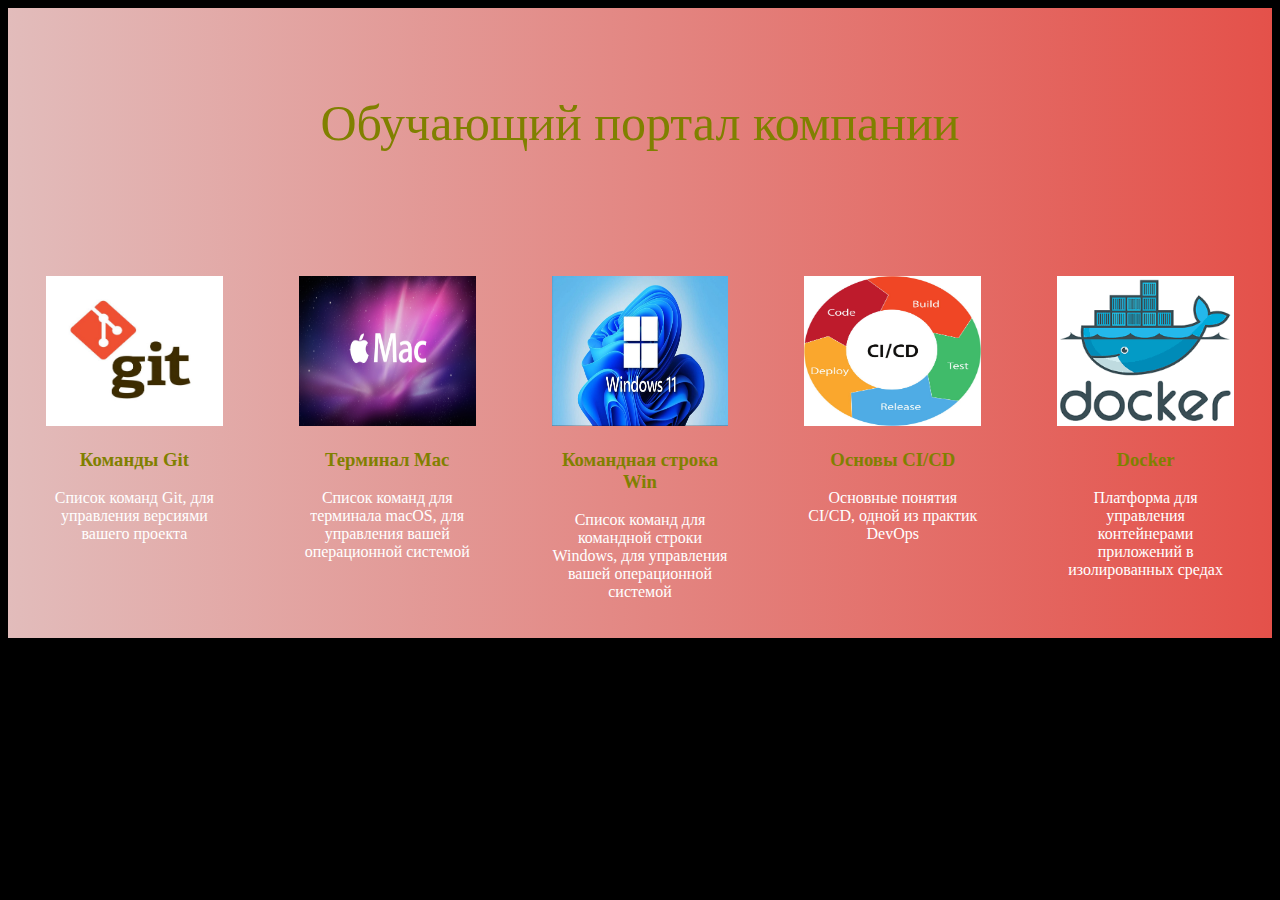
<file: html/index.html>
<!DOCTYPE html>
<html lang="ru">
<head>
    <meta charset="UTF-8">
    <title>Обучающий портал компании</title>
    <link rel="stylesheet" href="css/index.css">
</head>
<body>
  <div class="container">
    <a href="jpg/logo.jpg" class="logo">Обучающий портал компании</a>
  </div>
  <div class="container2">
    <div class="col-1-2">
          <a href="git.html"><img src="jpg/git.jpg"></a>
          <h3>Команды Git</h3>
          <p>Список команд Git, для управления версиями вашего проекта </p>
    </div>
    <div class="col-1-2">
          <a href="macOS.html"><img src="jpg/mac.jpg"></a>
          <h3>Терминал Mac</h3>
          <p>Список команд для терминала macOS, для управления вашей операционной системой</p>
    </div>
    <div class="col-1-2">
          <a href="cmd.html"><img src="jpg/win.jpg"></a>
          <h3>Командная строка Win</h3>
          <p>Список команд для командной строки Windows, для управления вашей операционной системой</p>
    </div>
    <div class="col-1-2">
      <a href="cicd.html"><img src="jpg/cicd-logo.jpg"></a>
      <h3>Основы CI/CD</h3>
      <p>Основные понятия CI/CD, одной из практик DevOps</p>
    </div>
    <div class="col-1-2">
      <a href="docker.html"><img src="jpg/docker-logo.png"></a>
      <h3>Docker</h3>
      <p>Платформа для управления контейнерами приложений в изолированных средах</p>
    </div>
  </div>
</body>
</html>
</file>
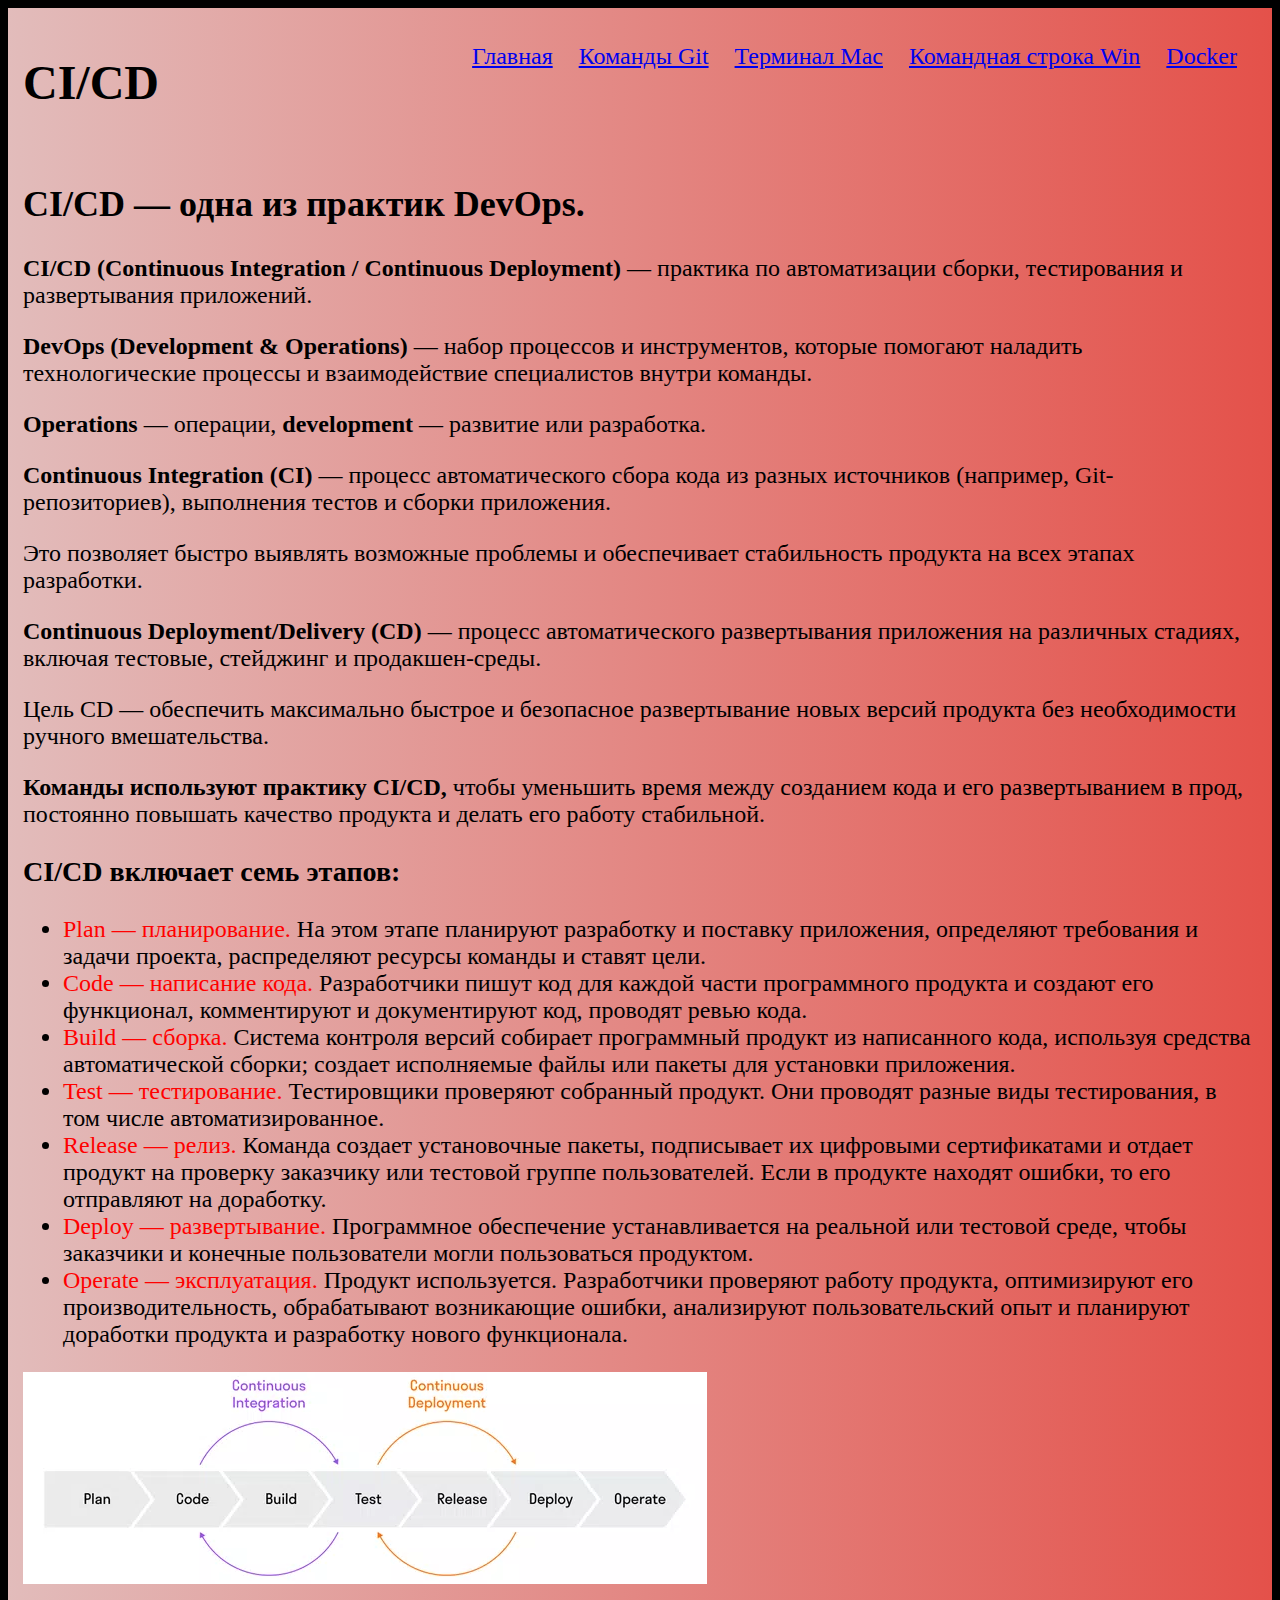
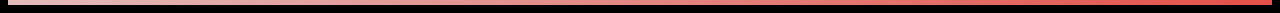
<file: html/cicd.html>
<!DOCTYPE html>
<html lang="en">
<head>
    <meta charset="UTF-8">
    <title>CI/CD</title>
    <link rel="stylesheet" href="css/cicd.css">
</head>
<body>
    <header>
        <h1>CI/CD</h1>
        <nav>
            <ul>
                <li><a href="index.html">Главная</a></li>
                <li><a href="git.html">Команды Git</a></li>
                <li><a href="macOS.html">Терминал Mac</a></li>
                <li><a href="cmd.html">Командная строка Win</a></li>
                <li><a href="docker.html">Docker</a></li>
            </ul>
          </nav>
    </header>
    <div class="container">
    <h2>CI/CD — одна из практик DevOps.</h2>
    <p>
    <b>CI/CD (Continuous Integration / Continuous Deployment)</b> — практика по автоматизации сборки, тестирования и развертывания приложений.
    </p>
    <p>
    <b>DevOps (Development & Operations)</b> — набор процессов и инструментов, которые помогают наладить технологические процессы и взаимодействие специалистов внутри команды.
    </p>
    <p>
    <b>Operations</b> — операции, <b>development</b> — развитие или разработка.
    </p>
    <p>
    <b>Continuous Integration (CI)</b> — процесс автоматического сбора кода из разных источников (например, Git-репозиториев), выполнения тестов и сборки приложения.
    </p>
    <p>
    Это позволяет быстро выявлять возможные проблемы и обеспечивает стабильность продукта на всех этапах разработки.
    </p>
    <p>
    <b>Continuous Deployment/Delivery (CD)</b> — процесс автоматического развертывания приложения на различных стадиях, включая тестовые, стейджинг и продакшен-среды.
    </p>
    <p>
    Цель CD — обеспечить максимально быстрое и безопасное развертывание новых версий продукта без необходимости ручного вмешательства.
    </p>
    <p>
        <b>Команды используют практику CI/CD,</b> чтобы уменьшить время между созданием кода и его развертыванием в прод, постоянно повышать качество продукта и делать его работу стабильной.
    </p>
    <h3>CI/CD включает семь этапов:</h3>
    <ul>
        <li>
            <span class="red">Plan — планирование.</span> На этом этапе планируют разработку и поставку приложения, определяют требования и задачи проекта, распределяют ресурсы команды и ставят цели.
        </li>
        <li>
            <span class="red">Code — написание кода.</span> Разработчики пишут код для каждой части программного продукта и создают его функционал, комментируют и документируют код, проводят ревью кода.
        </li>
        <li>
            <span class="red">Build — сборка.</span> Система контроля версий собирает программный продукт из написанного кода, используя средства автоматической сборки; создает исполняемые файлы или пакеты для установки приложения.
        </li>
        <li>
            <span class="red">Test — тестирование.</span> Тестировщики проверяют собранный продукт. Они проводят разные виды тестирования, в том числе автоматизированное.
        </li>
        <li>
            <span class="red">Release — релиз.</span> Команда создает установочные пакеты, подписывает их цифровыми сертификатами и отдает продукт на проверку заказчику или тестовой группе пользователей. Если в продукте находят ошибки, то его отправляют на доработку.
        </li>
        <li>
            <span class="red">Deploy — развертывание.</span> Программное обеспечение устанавливается на реальной или тестовой среде, чтобы заказчики и конечные пользователи могли пользоваться продуктом.
        </li>
        <li>
            <span class="red">Operate — эксплуатация.</span> Продукт используется. Разработчики проверяют работу продукта, оптимизируют его производительность, обрабатывают возникающие ошибки, анализируют пользовательский опыт и планируют доработки продукта и разработку нового функционала.
        </li>
    </ul>
    <img src="jpg/cicd.webp">
</body>
</html>
</file>
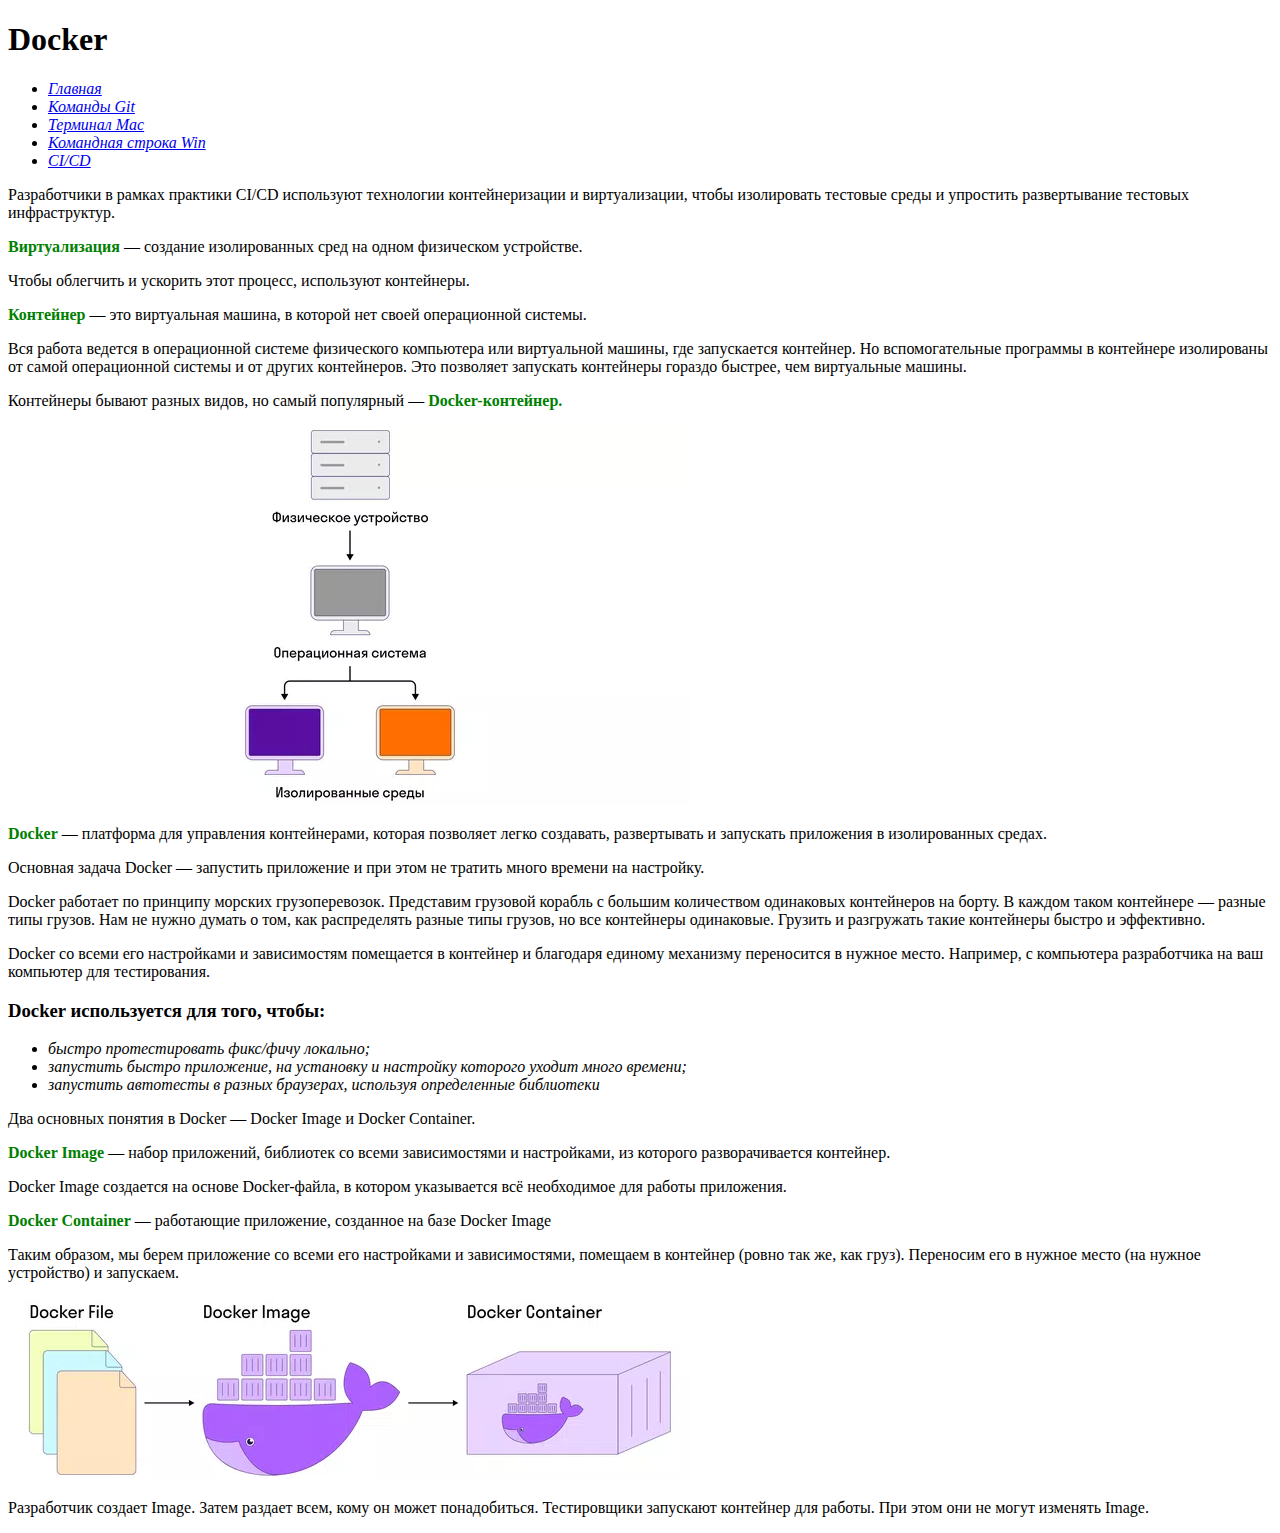
<file: html/docker.html>
<!DOCTYPE html>
<html lang="en">
<head>
    <meta charset="UTF-8">
    <title>Docker</title>
    <link rel="stylesheet" href="css/docker.css">
</head>
<body>
    <header>
        <h1>Docker</h1>
        <nav>
            <ul>
                <li><a href="index.html">Главная</a></li>
                <li><a href="git.html">Команды Git</a></li>
                <li><a href="macOS.html">Терминал Mac</a></li>
                <li><a href="cmd.html">Командная строка Win</a></li>
                <li><a href="cicd.html">CI/CD </a></li>
            </ul>
          </nav>
    </header>
    <div class="container">
    <p>
        Разработчики в рамках практики CI/CD используют технологии контейнеризации и виртуализации, чтобы изолировать тестовые среды и упростить развертывание тестовых инфраструктур.
    </p>
    <p>
        <span class="green">Виртуализация</span> — создание изолированных сред на одном физическом устройстве.
    </p>
    <p>
        Чтобы облегчить и ускорить этот процесс, используют контейнеры.
    </p>
    <p>
        <span class="green">Контейнер</span> — это виртуальная машина, в которой нет своей операционной системы.
    </p>
    <p>
        Вся работа ведется в операционной системе физического компьютера или виртуальной машины, где запускается контейнер. Но вспомогательные программы в контейнере изолированы от самой операционной системы и от других контейнеров. Это позволяет запускать контейнеры гораздо быстрее, чем виртуальные машины.
    </p>
    <p>
        Контейнеры бывают разных видов, но самый популярный — <span class="green">Docker-контейнер.</span>
    </p>
    <img src="jpg/docker1.webp">
    <p>
        <span class="green">Docker</span> — платформа для управления контейнерами, которая позволяет легко создавать, развертывать и запускать приложения в изолированных средах.
    </p>
    <p>
        Основная задача Docker — запустить приложение и при этом не тратить много времени на настройку.
    </p>
    <p>
        Docker работает по принципу морских грузоперевозок. Представим грузовой корабль с большим количеством одинаковых контейнеров на борту. В каждом таком контейнере — разные типы грузов. Нам не нужно думать о том, как распределять разные типы грузов, но все контейнеры одинаковые. Грузить и разгружать такие контейнеры быстро и эффективно.
    </p>
    <p>
        Docker со всеми его настройками и зависимостям помещается в контейнер и благодаря единому механизму переносится в нужное место. Например, с компьютера разработчика на ваш компьютер для тестирования.
    </p>
    <h3>Docker используется для того, чтобы:</h3>
    <ul>
        <li>быстро протестировать фикс/фичу локально;</li>
        <li>запустить быстро приложение, на установку и настройку которого уходит много времени;</li>
        <li>запустить автотесты в разных браузерах, используя определенные библиотеки</li>
    </ul>
    <p>
        Два основных понятия в Docker — Docker Image и Docker Container.
    </p>
    <p>
        <span class="green">Docker Image</span> — набор приложений, библиотек со всеми зависимостями и настройками, из которого разворачивается контейнер.
    </p>
    <p>
        Docker Image создается на основе Docker-файла, в котором указывается всё необходимое для работы приложения.
    </p>
    <p>
        <span class="green">Docker Container</span> — работающие приложение, созданное на базе Docker Image
    </p>
    <p>
        Таким образом, мы берем приложение со всеми его настройками и зависимостями, помещаем в контейнер (ровно так же, как груз). Переносим его в нужное место (на нужное устройство) и запускаем.
    </p>
    <img src="jpg/docker2.webp">
    <p>
        Разработчик создает Image. Затем раздает всем, кому он может понадобиться. Тестировщики запускают контейнер для работы. При этом они не могут изменять Image.
    </p>
    </div>
</body>
</html>
</file>
<file: html/css/index.css>
.logo {
	 font-size: 50px;
	 text-decoration: none;
}

 nav {
	 float: right;
}
 nav ul {
	 margin: 10px;
	 list-style: none;
}
 nav li {
	 padding: 10px;
	 display: inline-block;
}
 body {
	 background: #000000;
	 color: #fff;
}
 a {
	 color: #808000
}
.container {
	width: 100%;
	height: 230px;
	line-height: 230px;
	text-align: center;
	background-image: linear-gradient(to right, #E2BCBB, #E4514A);
}
.col-1-2{
	display: inline-block;
	text-align: center;
	width: 187px;
	height: 300px; 
	margin: 38px;
}
.col-1-2 img {
	width: 100%;
	height: 50%;
	border: 0px;
}
.container2 {
	display: flex;
	width: 100%;
	height: 400px;
	background-image: linear-gradient(to right, #E2BCBB, #E4514A);
}
.col-1-2 h3 {
	color: #808000;
}
</file>
<file: html/css/cicd.css>
.red {
    color: red;
}
header {
    height: 100px;
    padding: 15px;
    background-image: linear-gradient(to right, #E2BCBB, #E4514A);
    }
body {
        background: #000000;
        font-size: 24px;
    }
.container {
    padding: 15px;
    background-image: linear-gradient(to right, #E2BCBB, #E4514A);
    }
nav {
     float: right;
}
nav ul {
    margin: 10px;
    list-style: none;
}
nav li {
    padding: 10px;
    display: inline-block;
}
h1 {
    float: left;
}
</file>
<file: html/css/docker.css>
.green {
    color: green;
    font-weight: 800;
}

 ul li {
    font-style: italic;
 }
</file>
